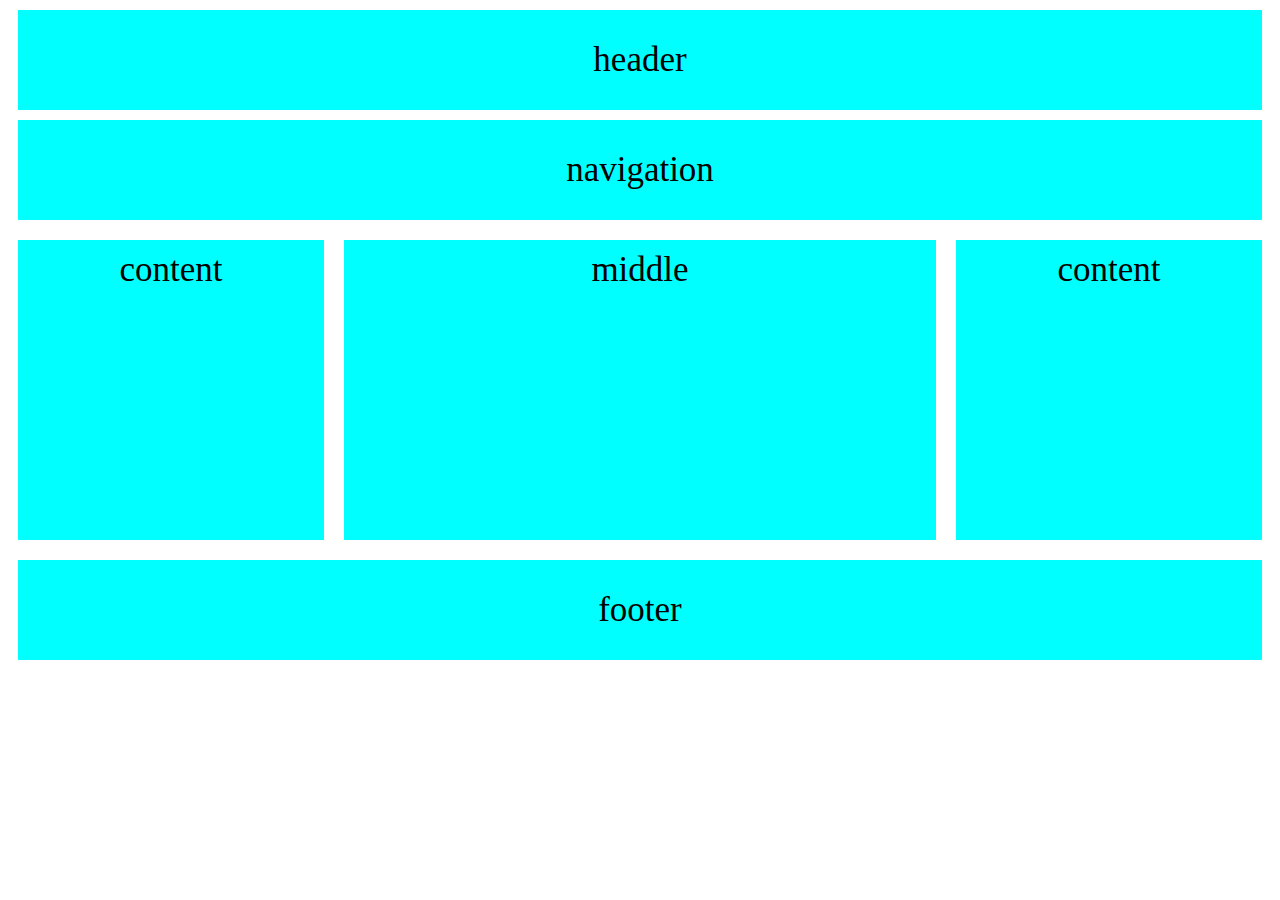
<file: index.html>
<html>
    <head>
        <link rel="stylesheet" href="index.css">
    </head>
    <body>
   
    <div class="header">header</div>
    <div class="navigation-menu">navigation</div>
    <div class="row">
        <div class="column side" >content</div>
        <div class="column middle" >middle</div>
        <div class="column side" >content</div>
      </div>
      
    <div class="footer">footer</div>

       
    </body>
</html>
</file>
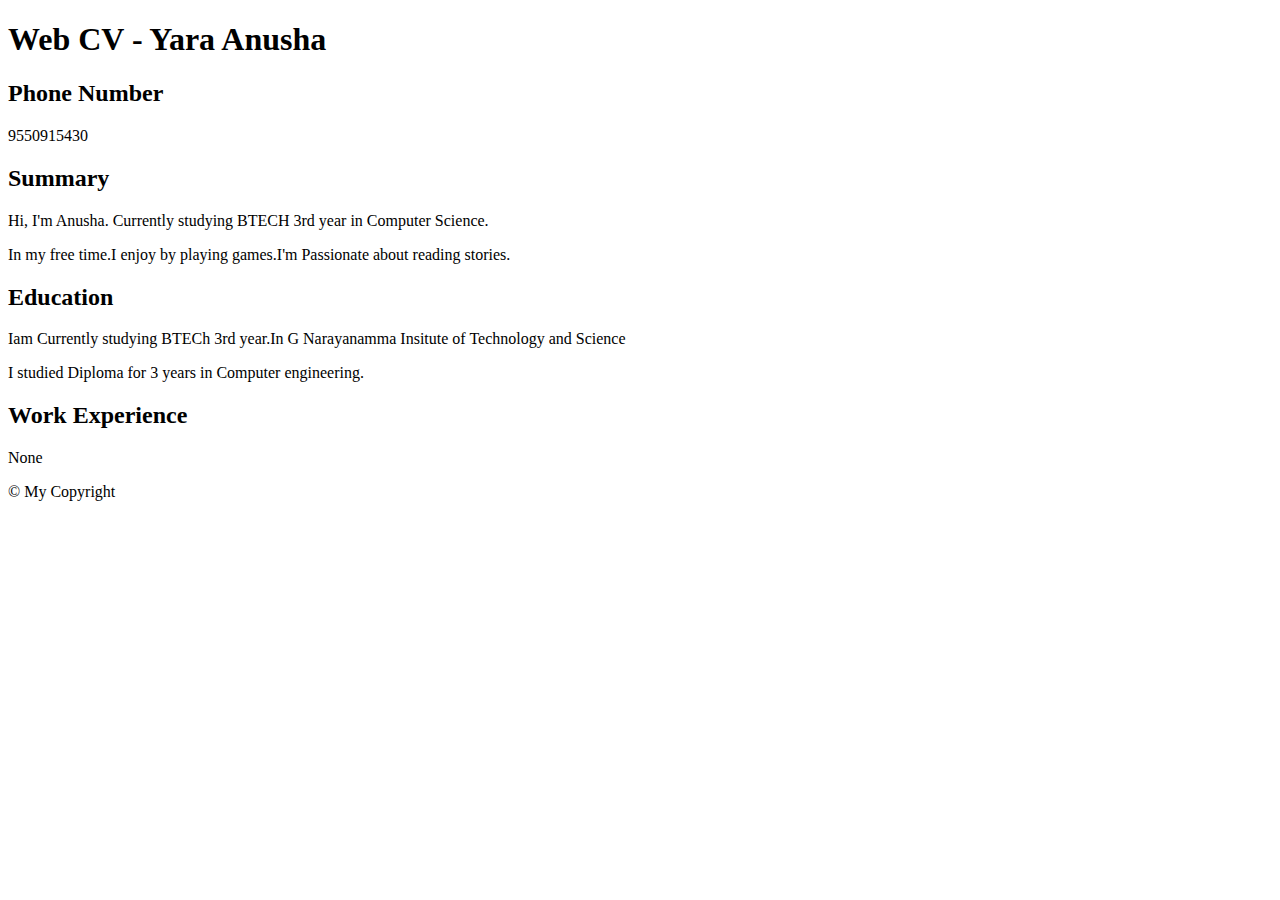
<file: src.html>
<!DOCTYPE html>
<html lang="en-US" dir="ltr">
 <head>
<title>Web CV - Yara Anusha</title> 
<meta charset="UTF-8">
<link rel="favicon" type="image/x-icon" href="images/favicon.ico">
</head>
<body>
    <!--This page is created for the 'Introduction to HTML' training course.-->
    <h1>Web CV - Yara Anusha</h1>
    
<aside>
    <h2>Phone Number</h2>
    <p>9550915430</p>
</aside> 
<main>
<section>
    <h2>Summary</h2>
    <p>Hi, I'm Anusha. Currently studying BTECH 3rd year in Computer Science.</p>
    <p>In my free time.I enjoy by playing games.I'm Passionate about reading stories.</p>
</section>
<section>
<h2>Education</h2>
<p>Iam Currently studying BTECh 3rd year.In G Narayanamma Insitute of Technology and Science</p>
<p>I studied Diploma for 3 years in Computer engineering.</p>
</section>
<section>
<h2>Work Experience</h2>
<p>None</p>
</section>
</main>
        <footer><p>© My Copyright</p></footer>        
    </body>
</html>
</file>
<file: index.css>
*{
 box-sizing: border-box;
}
body{
 
  font-family: 'Times New Roman', Times, serif;
 
}
  .header,.navigation-menu,.footer{
    background-color: aqua;
    padding: 30px;
    text-align: center;
    font-size: 35px;
    margin: 10px;
    
  }
  .row{
    text-align: center;
    font-size: 35px;
    display: flex;
  }
  .column{
    padding: 10px;
    height: 300px;
    margin:10px;
   
  }
 .column.side{
  flex: 1;
  background-color:aqua;

 }
.column.middle{
  flex: 2;
  background-color: aqua;
}
</file>
